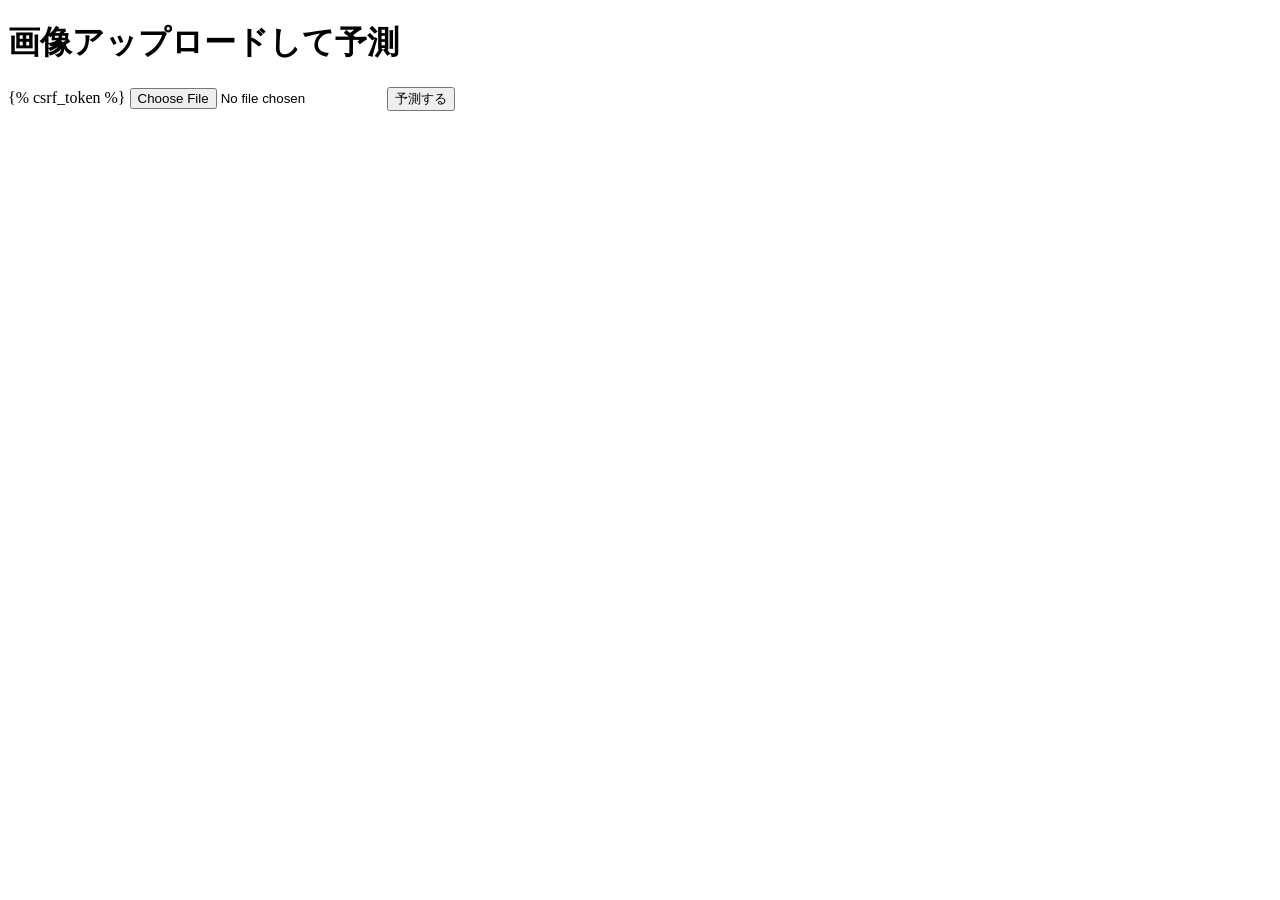
<file: cancer-classification-app/myproject/myapp/templates/upload.html>
<!DOCTYPE html>
<html>
<head><title>画像アップロード</title></head>
<body>
  <h1>画像アップロードして予測</h1>
  <form method="post" enctype="multipart/form-data">
    {% csrf_token %}
    <input type="file" name="image" required>
    <button type="submit">予測する</button>
  </form>
</body>
</html>
</file>
